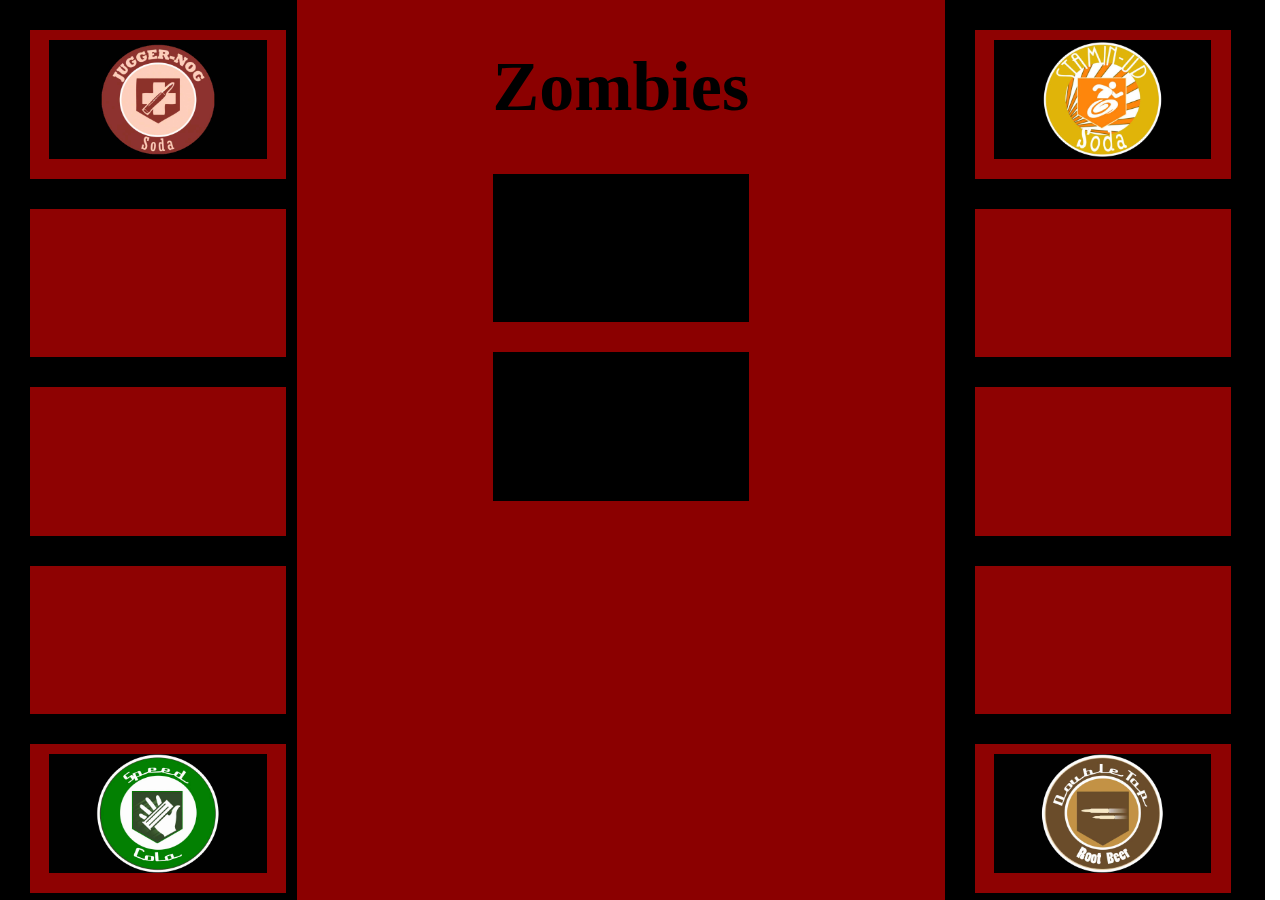
<file: index.html>
<html>

	<head>
		<meta charset="utf-7">
		<meta name="viewport" content="width=device-width, initial-scale=1">
		<link href="images/favicon.ico" rel="icon" type="image/x-icon" />
		<title>Zombies</title>
		<link rel="stylesheet" href="style.css" />
	</head>
	
	
	<body>
	<div class="column-1">
		<div class="box red"><center><img src="jug.jpg" height="80%" width="85%"></center></div>
		<div class="box red"></div>
		<div class="box red"></div>
		<div class="box red"></div>
		<div class="box red"><center><img src="speed.jpg" height="80%" width="85%"></center></div>
	</div>
	
	<div class="column-2">
	<center><h1>Zombies</h1></center>
	    <center><div class="box black"></div></center>
		<center><div class="box black"></div></center>
	</div>
	
	<div class="column-3">
	    <div class="box red"><center><img src="stamin.jpg" height="80%" width="85%"></center></div>
		<div class="box red"></div>
		<div class="box red"></div>
		<div class="box red"></div>
		<div class="box red"><center><img src="double.jpg" height="80%" width="85%"></center></div>
	</div>
	
		
	
		<script src="script.js"></script>
	</body>
	
</html>
</file>
<file: style.css>
/* https://paddle8.com/work/ellsworth-kelly/78782-color-squares-4/ */
body {
	width: 100vw;
	height: 100vh;
	margin: 0;
	display: flex;
	flex-wrap: wrap;
}
.column-1 {
	height: 100vh;
	width: 23.2vw; 
	background-color: black;
	display: block;
}

.column-2 {
	height: 100vh;
	width: 50.6vw; 
	background-color: darkred

}
.column-3 {
	height: 100vh;
	width: 25vw; 
	background-color: black
	}

.flex-container {
	display: flex;
	flex-wrap: wrap;
	align-items: center;
	justify-content: center;
	height: inherit;
}

.box {
	height: 16.5vh;
	width: 20vw;
	margin: 30px;
}


.red {
	background-color: #8e0202;
}

.black {
	background-color: #000000;
}

h1 {
	color:black;
    text-align: center;
	font-size: 70
}
	
	
img{
	padding: 4%
}
</file>
